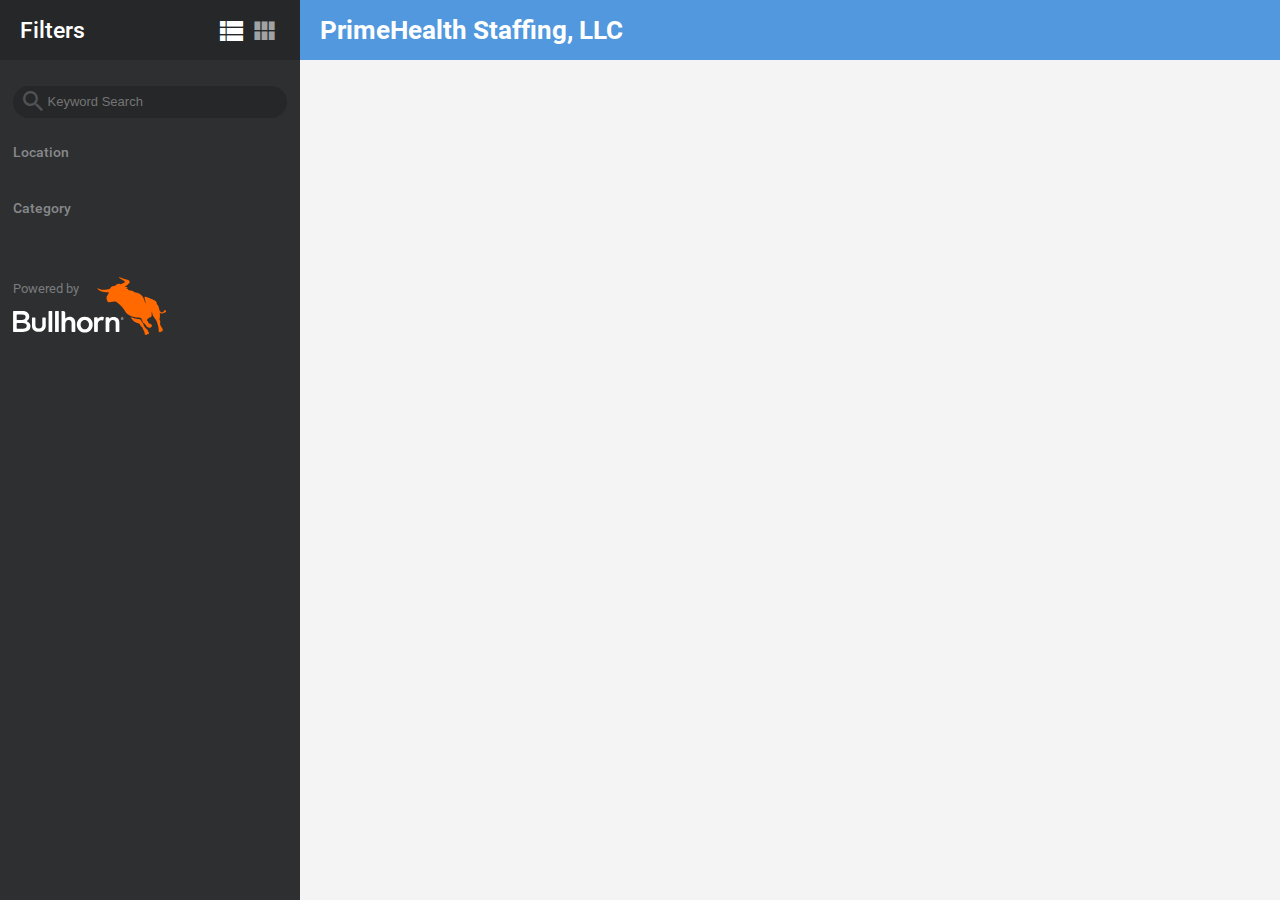
<file: careerportal/career-portal-v2.7.0/index.html>
<!doctype html>
<html lang="en">
    <head>
        <meta charset="utf-8">
        <meta name="description" content="">
        <meta http-equiv="X-UA-Compatible" content="IE=edge,chrome=1"/>
        <meta name="viewport" content="width=device-width, initial-scale=1, maximum-scale=1">
        <title>Career Portal</title>

        <link rel="stylesheet" href="styles/vendor.css">

        <link rel="stylesheet" href="styles/app.css">
    </head>
    <body>

        <!-- Main Application Tag (Angular2 Ready :)) -->
        <main></main>



        <script src="scripts/vendor.js"></script>

        <script src="scripts/app.js"></script>
    </body>
</html>
</file>
<file: careerportal/career-portal-v2.7.0/styles/vendor.css>
/*
 * angular-tooltips
 * 1.0.10
 * 
 * Angular.js tooltips module.
 * http://720kb.github.io/angular-tooltips
 * 
 * MIT license
 * Sat Apr 30 2016
 */
tooltip._bottom tip tip-arrow,tooltip._top tip tip-arrow{border-left:6px solid transparent;border-right:6px solid transparent;left:50%;margin-left:-6px}._exradicated-tooltip{position:absolute;display:block;opacity:1;z-index:999}tooltip{display:inline-block;position:relative}@-webkit-keyframes animate-tooltip{0%{opacity:0}50%{opacity:.5}60%{opacity:.8}70%{opacity:.9}90%{opacity:1}}@-moz-keyframes animate-tooltip{0%{opacity:0}50%{opacity:.5}60%{opacity:.8}70%{opacity:.9}90%{opacity:1}}@-ms-keyframes animate-tooltip{tooltip 0%{opacity:0}tooltip 50%{opacity:.5}tooltip 60%{opacity:.8}tooltip 70%{opacity:.9}tooltip 90%{opacity:1}}@keyframes animate-tooltip{0%{opacity:0}50%{opacity:.5}60%{opacity:.8}70%{opacity:.9}90%{opacity:1}}tooltip._multiline{display:block}tooltip._slow._ready tip{animation:animate-tooltip .65s}tooltip._fast._ready tip{animation:animate-tooltip .15s}tooltip._steady._ready tip{animation:animate-tooltip .35s}tooltip tip{border-radius:3px;background:rgba(0,0,0,.85);color:#fff;display:none;line-height:normal;max-width:500px;min-width:100px;opacity:0;padding:8px 16px;position:absolute;text-align:center;width:auto;will-change:top,left,bottom,right}tooltip tip._hidden{display:block;visibility:hidden}tooltip.active:not(._force-hidden) tip{display:block;opacity:1;z-index:999}tooltip tip-tip{font-size:.95em}tooltip tip-tip._large{font-size:1.1em}tooltip tip-tip._small{font-size:.8em}tooltip._top tip{left:50%;top:-9px;-webkit-transform:translateX(-50%) translateY(-100%);transform:translateX(-50%) translateY(-100%)}tooltip._top tip tip-arrow{border-top:6px solid rgba(0,0,0,.85);content:'';height:0;position:absolute;top:100%;width:0}tooltip._bottom tip{right:50%;top:100%;-webkit-transform:translateX(50%) translateY(9px);transform:translateX(50%) translateY(9px)}tooltip._bottom tip tip-arrow{border-bottom:6px solid rgba(0,0,0,.85);bottom:100%;content:'';height:0;position:absolute;width:0}tooltip._left tip tip-arrow,tooltip._right tip tip-arrow{border-bottom:6px solid transparent;border-top:6px solid transparent;content:'';height:0;margin-top:-6px;position:absolute;top:50%;width:0}tooltip._right tip{left:100%;top:50%;-webkit-transform:translateX(9px) translateY(-50%);transform:translateX(9px) translateY(-50%)}tooltip._right tip tip-arrow{border-right:6px solid rgba(0,0,0,.85);right:100%}tooltip._left tip{left:-9px;top:50%;-webkit-transform:translateX(-100%) translateY(-50%);transform:translateX(-100%) translateY(-50%)}tooltip._left tip tip-arrow{border-left:6px solid rgba(0,0,0,.85);left:100%}tip-tip #close-button{cursor:pointer;float:right;left:8%;margin-top:-7%;padding:3px;position:relative}
/*# sourceMappingURL=angular-tooltips.css.map */

/* Generated by grunt-webfont */
/* Based on https://github.com/endtwist/fontcustom/blob/master/lib/fontcustom/templates/fontcustom.css */


@font-face {
	font-family:"Bullhorn-Glyphicons";
	src:url("Bullhorn-Glyphicons.eot?a541fc3fbbf296956e1b9c7becf01609");
	src:url("Bullhorn-Glyphicons.eot?#iefix") format("embedded-opentype"),
		url("Bullhorn-Glyphicons.woff?a541fc3fbbf296956e1b9c7becf01609") format("woff"),
		url("Bullhorn-Glyphicons.ttf?a541fc3fbbf296956e1b9c7becf01609") format("truetype");
	font-weight:normal;
	font-style:normal;
}


/* Bootstrap Overrides */
[class^="bhi-"]:before,
[class*=" bhi-"]:before {
	font-family:"Bullhorn-Glyphicons";
	display:inline-block;
	vertical-align:middle;
	line-height:1;
	font-weight:normal;
	font-style:normal;
	speak:none;
	text-decoration:inherit;
	text-transform:none;
	text-rendering:auto;
	-webkit-font-smoothing:antialiased;
	-moz-osx-font-smoothing:grayscale;
}



/* Icons */


.bhi-activity:before {
	content:"\f101";
}



.bhi-add-appointment:before {
	content:"\f102";
}



.bhi-add-file:before {
	content:"\f103";
}



.bhi-add-note:before {
	content:"\f104";
}



.bhi-add-o:before {
	content:"\f105";
}



.bhi-add-thin:before {
	content:"\f106";
}



.bhi-add:before {
	content:"\f107";
}



.bhi-addcard:before {
	content:"\f108";
}



.bhi-appointment:before {
	content:"\f109";
}



.bhi-arrow-down:before {
	content:"\f10a";
}



.bhi-arrow-left-h:before {
	content:"\f10b";
}



.bhi-arrow-left:before {
	content:"\f10c";
}



.bhi-arrow-right-h:before {
	content:"\f10d";
}



.bhi-arrow-right:before {
	content:"\f10e";
}



.bhi-arrow-up:before {
	content:"\f10f";
}



.bhi-attach:before {
	content:"\f110";
}



.bhi-back-office:before {
	content:"\f111";
}



.bhi-bell:before {
	content:"\f112";
}



.bhi-board:before {
	content:"\f113";
}



.bhi-calendar:before {
	content:"\f114";
}



.bhi-candidate-circle:before {
	content:"\f115";
}



.bhi-candidate:before {
	content:"\f116";
}



.bhi-canvas:before {
	content:"\f117";
}



.bhi-category-tags:before {
	content:"\f118";
}



.bhi-caution-o:before {
	content:"\f119";
}



.bhi-caution:before {
	content:"\f11a";
}



.bhi-certification:before {
	content:"\f11b";
}



.bhi-chart-bar:before {
	content:"\f11c";
}



.bhi-chart-donut:before {
	content:"\f11d";
}



.bhi-chart-funnel:before {
	content:"\f11e";
}



.bhi-chart-line:before {
	content:"\f11f";
}



.bhi-chart-pie-o:before {
	content:"\f120";
}



.bhi-chart-pie:before {
	content:"\f121";
}



.bhi-check-o:before {
	content:"\f122";
}



.bhi-check:before {
	content:"\f123";
}



.bhi-checkbox-add:before {
	content:"\f124";
}



.bhi-checkbox-empty:before {
	content:"\f125";
}



.bhi-checkbox-filled:before {
	content:"\f126";
}



.bhi-checkbox-indeterminate:before {
	content:"\f127";
}



.bhi-circle-o:before {
	content:"\f128";
}



.bhi-circle:before {
	content:"\f129";
}



.bhi-clipboard:before {
	content:"\f12a";
}



.bhi-clock-arrow:before {
	content:"\f12b";
}



.bhi-clock:before {
	content:"\f12c";
}



.bhi-close-o:before {
	content:"\f12d";
}



.bhi-close:before {
	content:"\f12e";
}



.bhi-coffee:before {
	content:"\f12f";
}



.bhi-collapse:before {
	content:"\f130";
}



.bhi-columns:before {
	content:"\f131";
}



.bhi-comment-o:before {
	content:"\f132";
}



.bhi-comment:before {
	content:"\f133";
}



.bhi-company-circle:before {
	content:"\f134";
}



.bhi-company:before {
	content:"\f135";
}



.bhi-compass:before {
	content:"\f136";
}



.bhi-complex:before {
	content:"\f137";
}



.bhi-configure-o:before {
	content:"\f138";
}



.bhi-configure:before {
	content:"\f139";
}



.bhi-convert:before {
	content:"\f13a";
}



.bhi-custom-objects:before {
	content:"\f13b";
}



.bhi-dashboard-o:before {
	content:"\f13c";
}



.bhi-dashboard:before {
	content:"\f13d";
}



.bhi-day:before {
	content:"\f13e";
}



.bhi-delete-o:before {
	content:"\f13f";
}



.bhi-delete:before {
	content:"\f140";
}



.bhi-desktop:before {
	content:"\f141";
}



.bhi-download:before {
	content:"\f142";
}



.bhi-dropzone:before {
	content:"\f143";
}



.bhi-duplicate:before {
	content:"\f144";
}



.bhi-edit-o:before {
	content:"\f145";
}



.bhi-edit:before {
	content:"\f146";
}



.bhi-education:before {
	content:"\f147";
}



.bhi-email-autoadd:before {
	content:"\f148";
}



.bhi-email:before {
	content:"\f149";
}



.bhi-engagement:before {
	content:"\f14a";
}



.bhi-evening:before {
	content:"\f14b";
}



.bhi-expand:before {
	content:"\f14c";
}



.bhi-external:before {
	content:"\f14d";
}



.bhi-facebook-o:before {
	content:"\f14e";
}



.bhi-facebook:before {
	content:"\f14f";
}



.bhi-fasterfind:before {
	content:"\f150";
}



.bhi-file:before {
	content:"\f151";
}



.bhi-filter:before {
	content:"\f152";
}



.bhi-flag:before {
	content:"\f153";
}



.bhi-flagged-email:before {
	content:"\f154";
}



.bhi-funnel:before {
	content:"\f155";
}



.bhi-google:before {
	content:"\f156";
}



.bhi-home:before {
	content:"\f157";
}



.bhi-idea:before {
	content:"\f158";
}



.bhi-inactive:before {
	content:"\f159";
}



.bhi-inbound-call:before {
	content:"\f15a";
}



.bhi-inbox:before {
	content:"\f15b";
}



.bhi-industry:before {
	content:"\f15c";
}



.bhi-info-o:before {
	content:"\f15d";
}



.bhi-info:before {
	content:"\f15e";
}



.bhi-interview:before {
	content:"\f15f";
}



.bhi-job-circle:before {
	content:"\f160";
}



.bhi-job:before {
	content:"\f161";
}



.bhi-lead-circle:before {
	content:"\f162";
}



.bhi-lead:before {
	content:"\f163";
}



.bhi-link:before {
	content:"\f164";
}



.bhi-linkedin-f:before {
	content:"\f165";
}



.bhi-linkedin-o:before {
	content:"\f166";
}



.bhi-linkedin:before {
	content:"\f167";
}



.bhi-list-o:before {
	content:"\f168";
}



.bhi-list:before {
	content:"\f169";
}



.bhi-location-o:before {
	content:"\f16a";
}



.bhi-location:before {
	content:"\f16b";
}



.bhi-lock:before {
	content:"\f16c";
}



.bhi-logout:before {
	content:"\f16d";
}



.bhi-menu-o:before {
	content:"\f16e";
}



.bhi-menu:before {
	content:"\f16f";
}



.bhi-missed-call:before {
	content:"\f170";
}



.bhi-mobile:before {
	content:"\f171";
}



.bhi-more:before {
	content:"\f172";
}



.bhi-morning:before {
	content:"\f173";
}



.bhi-move:before {
	content:"\f174";
}



.bhi-news:before {
	content:"\f175";
}



.bhi-next:before {
	content:"\f176";
}



.bhi-no-data:before {
	content:"\f177";
}



.bhi-note:before {
	content:"\f178";
}



.bhi-notes:before {
	content:"\f179";
}



.bhi-nps:before {
	content:"\f17a";
}



.bhi-opportunity-circle:before {
	content:"\f17b";
}



.bhi-opportunity:before {
	content:"\f17c";
}



.bhi-organize:before {
	content:"\f17d";
}



.bhi-outbound-call:before {
	content:"\f17e";
}



.bhi-outbound-email:before {
	content:"\f17f";
}



.bhi-overview:before {
	content:"\f180";
}



.bhi-person-circle:before {
	content:"\f181";
}



.bhi-person:before {
	content:"\f182";
}



.bhi-phone:before {
	content:"\f183";
}



.bhi-pin:before {
	content:"\f184";
}



.bhi-plus:before {
	content:"\f185";
}



.bhi-preview:before {
	content:"\f186";
}



.bhi-previous:before {
	content:"\f187";
}



.bhi-print:before {
	content:"\f188";
}



.bhi-projects:before {
	content:"\f189";
}



.bhi-publish:before {
	content:"\f18a";
}



.bhi-pulse:before {
	content:"\f18b";
}



.bhi-question-o:before {
	content:"\f18c";
}



.bhi-question:before {
	content:"\f18d";
}



.bhi-radio-empty:before {
	content:"\f18e";
}



.bhi-radio-filled:before {
	content:"\f18f";
}



.bhi-refresh-o:before {
	content:"\f190";
}



.bhi-refresh:before {
	content:"\f191";
}



.bhi-reply:before {
	content:"\f192";
}



.bhi-report:before {
	content:"\f193";
}



.bhi-republish:before {
	content:"\f194";
}



.bhi-resume:before {
	content:"\f195";
}



.bhi-save:before {
	content:"\f196";
}



.bhi-search-menu:before {
	content:"\f197";
}



.bhi-search-question:before {
	content:"\f198";
}



.bhi-search:before {
	content:"\f199";
}



.bhi-send:before {
	content:"\f19a";
}



.bhi-sendout:before {
	content:"\f19b";
}



.bhi-share:before {
	content:"\f19c";
}



.bhi-slideout:before {
	content:"\f19d";
}



.bhi-sms:before {
	content:"\f19e";
}



.bhi-sort-asc:before {
	content:"\f19f";
}



.bhi-sort-desc:before {
	content:"\f1a0";
}



.bhi-sortable:before {
	content:"\f1a1";
}



.bhi-source:before {
	content:"\f1a2";
}



.bhi-star-circle:before {
	content:"\f1a3";
}



.bhi-star-o-circle:before {
	content:"\f1a4";
}



.bhi-star-o:before {
	content:"\f1a5";
}



.bhi-star:before {
	content:"\f1a6";
}



.bhi-times:before {
	content:"\f1a7";
}



.bhi-tools:before {
	content:"\f1a8";
}



.bhi-trending-down:before {
	content:"\f1a9";
}



.bhi-trending-up:before {
	content:"\f1aa";
}



.bhi-twitter-f:before {
	content:"\f1ab";
}



.bhi-twitter-o:before {
	content:"\f1ac";
}



.bhi-twitter:before {
	content:"\f1ad";
}



.bhi-upload:before {
	content:"\f1ae";
}



.bhi-user-o:before {
	content:"\f1af";
}



.bhi-user:before {
	content:"\f1b0";
}



.bhi-users:before {
	content:"\f1b1";
}



.bhi-view-list:before {
	content:"\f1b2";
}



.bhi-view-module:before {
	content:"\f1b3";
}



.bhi-viewall:before {
	content:"\f1b4";
}


/*! normalize.css v5.0.0 | MIT License | github.com/necolas/normalize.css */

/**
 * 1. Change the default font family in all browsers (opinionated).
 * 2. Correct the line height in all browsers.
 * 3. Prevent adjustments of font size after orientation changes in
 *    IE on Windows Phone and in iOS.
 */

/* Document
   ========================================================================== */

html {
  font-family: sans-serif; /* 1 */
  line-height: 1.15; /* 2 */
  -ms-text-size-adjust: 100%; /* 3 */
  -webkit-text-size-adjust: 100%; /* 3 */
}

/* Sections
   ========================================================================== */

/**
 * Remove the margin in all browsers (opinionated).
 */

body {
  margin: 0;
}

/**
 * Add the correct display in IE 9-.
 */

article,
aside,
footer,
header,
nav,
section {
  display: block;
}

/**
 * Correct the font size and margin on `h1` elements within `section` and
 * `article` contexts in Chrome, Firefox, and Safari.
 */

h1 {
  font-size: 2em;
  margin: 0.67em 0;
}

/* Grouping content
   ========================================================================== */

/**
 * Add the correct display in IE 9-.
 * 1. Add the correct display in IE.
 */

figcaption,
figure,
main { /* 1 */
  display: block;
}

/**
 * Add the correct margin in IE 8.
 */

figure {
  margin: 1em 40px;
}

/**
 * 1. Add the correct box sizing in Firefox.
 * 2. Show the overflow in Edge and IE.
 */

hr {
  box-sizing: content-box; /* 1 */
  height: 0; /* 1 */
  overflow: visible; /* 2 */
}

/**
 * 1. Correct the inheritance and scaling of font size in all browsers.
 * 2. Correct the odd `em` font sizing in all browsers.
 */

pre {
  font-family: monospace, monospace; /* 1 */
  font-size: 1em; /* 2 */
}

/* Text-level semantics
   ========================================================================== */

/**
 * 1. Remove the gray background on active links in IE 10.
 * 2. Remove gaps in links underline in iOS 8+ and Safari 8+.
 */

a {
  background-color: transparent; /* 1 */
  -webkit-text-decoration-skip: objects; /* 2 */
}

/**
 * Remove the outline on focused links when they are also active or hovered
 * in all browsers (opinionated).
 */

a:active,
a:hover {
  outline-width: 0;
}

/**
 * 1. Remove the bottom border in Firefox 39-.
 * 2. Add the correct text decoration in Chrome, Edge, IE, Opera, and Safari.
 */

abbr[title] {
  border-bottom: none; /* 1 */
  text-decoration: underline; /* 2 */
  text-decoration: underline dotted; /* 2 */
}

/**
 * Prevent the duplicate application of `bolder` by the next rule in Safari 6.
 */

b,
strong {
  font-weight: inherit;
}

/**
 * Add the correct font weight in Chrome, Edge, and Safari.
 */

b,
strong {
  font-weight: bolder;
}

/**
 * 1. Correct the inheritance and scaling of font size in all browsers.
 * 2. Correct the odd `em` font sizing in all browsers.
 */

code,
kbd,
samp {
  font-family: monospace, monospace; /* 1 */
  font-size: 1em; /* 2 */
}

/**
 * Add the correct font style in Android 4.3-.
 */

dfn {
  font-style: italic;
}

/**
 * Add the correct background and color in IE 9-.
 */

mark {
  background-color: #ff0;
  color: #000;
}

/**
 * Add the correct font size in all browsers.
 */

small {
  font-size: 80%;
}

/**
 * Prevent `sub` and `sup` elements from affecting the line height in
 * all browsers.
 */

sub,
sup {
  font-size: 75%;
  line-height: 0;
  position: relative;
  vertical-align: baseline;
}

sub {
  bottom: -0.25em;
}

sup {
  top: -0.5em;
}

/* Embedded content
   ========================================================================== */

/**
 * Add the correct display in IE 9-.
 */

audio,
video {
  display: inline-block;
}

/**
 * Add the correct display in iOS 4-7.
 */

audio:not([controls]) {
  display: none;
  height: 0;
}

/**
 * Remove the border on images inside links in IE 10-.
 */

img {
  border-style: none;
}

/**
 * Hide the overflow in IE.
 */

svg:not(:root) {
  overflow: hidden;
}

/* Forms
   ========================================================================== */

/**
 * 1. Change the font styles in all browsers (opinionated).
 * 2. Remove the margin in Firefox and Safari.
 */

button,
input,
optgroup,
select,
textarea {
  font-family: sans-serif; /* 1 */
  font-size: 100%; /* 1 */
  line-height: 1.15; /* 1 */
  margin: 0; /* 2 */
}

/**
 * Show the overflow in IE.
 * 1. Show the overflow in Edge.
 */

button,
input { /* 1 */
  overflow: visible;
}

/**
 * Remove the inheritance of text transform in Edge, Firefox, and IE.
 * 1. Remove the inheritance of text transform in Firefox.
 */

button,
select { /* 1 */
  text-transform: none;
}

/**
 * 1. Prevent a WebKit bug where (2) destroys native `audio` and `video`
 *    controls in Android 4.
 * 2. Correct the inability to style clickable types in iOS and Safari.
 */

button,
html [type="button"], /* 1 */
[type="reset"],
[type="submit"] {
  -webkit-appearance: button; /* 2 */
}

/**
 * Remove the inner border and padding in Firefox.
 */

button::-moz-focus-inner,
[type="button"]::-moz-focus-inner,
[type="reset"]::-moz-focus-inner,
[type="submit"]::-moz-focus-inner {
  border-style: none;
  padding: 0;
}

/**
 * Restore the focus styles unset by the previous rule.
 */

button:-moz-focusring,
[type="button"]:-moz-focusring,
[type="reset"]:-moz-focusring,
[type="submit"]:-moz-focusring {
  outline: 1px dotted ButtonText;
}

/**
 * Change the border, margin, and padding in all browsers (opinionated).
 */

fieldset {
  border: 1px solid #c0c0c0;
  margin: 0 2px;
  padding: 0.35em 0.625em 0.75em;
}

/**
 * 1. Correct the text wrapping in Edge and IE.
 * 2. Correct the color inheritance from `fieldset` elements in IE.
 * 3. Remove the padding so developers are not caught out when they zero out
 *    `fieldset` elements in all browsers.
 */

legend {
  box-sizing: border-box; /* 1 */
  color: inherit; /* 2 */
  display: table; /* 1 */
  max-width: 100%; /* 1 */
  padding: 0; /* 3 */
  white-space: normal; /* 1 */
}

/**
 * 1. Add the correct display in IE 9-.
 * 2. Add the correct vertical alignment in Chrome, Firefox, and Opera.
 */

progress {
  display: inline-block; /* 1 */
  vertical-align: baseline; /* 2 */
}

/**
 * Remove the default vertical scrollbar in IE.
 */

textarea {
  overflow: auto;
}

/**
 * 1. Add the correct box sizing in IE 10-.
 * 2. Remove the padding in IE 10-.
 */

[type="checkbox"],
[type="radio"] {
  box-sizing: border-box; /* 1 */
  padding: 0; /* 2 */
}

/**
 * Correct the cursor style of increment and decrement buttons in Chrome.
 */

[type="number"]::-webkit-inner-spin-button,
[type="number"]::-webkit-outer-spin-button {
  height: auto;
}

/**
 * 1. Correct the odd appearance in Chrome and Safari.
 * 2. Correct the outline style in Safari.
 */

[type="search"] {
  -webkit-appearance: textfield; /* 1 */
  outline-offset: -2px; /* 2 */
}

/**
 * Remove the inner padding and cancel buttons in Chrome and Safari on macOS.
 */

[type="search"]::-webkit-search-cancel-button,
[type="search"]::-webkit-search-decoration {
  -webkit-appearance: none;
}

/**
 * 1. Correct the inability to style clickable types in iOS and Safari.
 * 2. Change font properties to `inherit` in Safari.
 */

::-webkit-file-upload-button {
  -webkit-appearance: button; /* 1 */
  font: inherit; /* 2 */
}

/* Interactive
   ========================================================================== */

/*
 * Add the correct display in IE 9-.
 * 1. Add the correct display in Edge, IE, and Firefox.
 */

details, /* 1 */
menu {
  display: block;
}

/*
 * Add the correct display in all browsers.
 */

summary {
  display: list-item;
}

/* Scripting
   ========================================================================== */

/**
 * Add the correct display in IE 9-.
 */

canvas {
  display: inline-block;
}

/**
 * Add the correct display in IE.
 */

template {
  display: none;
}

/* Hidden
   ========================================================================== */

/**
 * Add the correct display in IE 10-.
 */

[hidden] {
  display: none;
}

@font-face {
  font-family: 'Roboto';
  src:  url('../fonts/Roboto-Thin.eot');
  src:  local('Roboto Thin'),
        local('Roboto-Thin'),
        url('../fonts/Roboto-Thin.eot?#iefix') format('embedded-opentype'),
        url('../fonts/Roboto-Thin.woff2') format('woff2'),
        url('../fonts/Roboto-Thin.woff') format('woff'),
        url('../fonts/Roboto-Thin.ttf') format('truetype'),
        url('../fonts/Roboto-Thin.svg#Roboto') format('svg');
  font-weight: 100;
  font-style: normal;
}

@font-face {
  font-family: 'Roboto-Thin';
  src:  url('../fonts/Roboto-Thin.eot');
  src:  local('Roboto Thin'),
        local('Roboto-Thin'),
        url('../fonts/Roboto-Thin.eot?#iefix') format('embedded-opentype'),
        url('../fonts/Roboto-Thin.woff2') format('woff2'),
        url('../fonts/Roboto-Thin.woff') format('woff'),
        url('../fonts/Roboto-Thin.ttf') format('truetype'),
        url('../fonts/Roboto-Thin.svg#Roboto') format('svg');
}

@font-face {
  font-family: 'Roboto';
  src:  url('../fonts/Roboto-ThinItalic.eot');
  src:  local('Roboto ThinItalic'),
        local('Roboto-ThinItalic'),
        url('../fonts/Roboto-ThinItalic.eot?#iefix') format('embedded-opentype'),
        url('../fonts/Roboto-ThinItalic.woff2') format('woff2'),
        url('../fonts/Roboto-ThinItalic.woff') format('woff'),
        url('../fonts/Roboto-ThinItalic.ttf') format('truetype'),
        url('../fonts/Roboto-ThinItalic.svg#Roboto') format('svg');
  font-weight: 100;
  font-style: italic;
}

@font-face {
  font-family: 'Roboto-ThinItalic';
  src:  url('../fonts/Roboto-ThinItalic.eot');
  src:  local('Roboto ThinItalic'),
        local('Roboto-ThinItalic'),
        url('../fonts/Roboto-ThinItalic.eot?#iefix') format('embedded-opentype'),
        url('../fonts/Roboto-ThinItalic.woff2') format('woff2'),
        url('../fonts/Roboto-ThinItalic.woff') format('woff'),
        url('../fonts/Roboto-ThinItalic.ttf') format('truetype'),
        url('../fonts/Roboto-ThinItalic.svg#Roboto') format('svg');
}

@font-face {
  font-family: 'Roboto';
  src:  url('../fonts/Roboto-Light.eot');
  src:  local('Roboto Light'),
        local('Roboto-Light'),
        url('../fonts/Roboto-Light.eot?#iefix') format('embedded-opentype'),
        url('../fonts/Roboto-Light.woff2') format('woff2'),
        url('../fonts/Roboto-Light.woff') format('woff'),
        url('../fonts/Roboto-Light.ttf') format('truetype'),
        url('../fonts/Roboto-Light.svg#Roboto') format('svg');
  font-weight: 300;
  font-style: normal;
}

@font-face {
  font-family: 'Roboto-Light';
  src:  url('../fonts/Roboto-Light.eot');
  src:  local('Roboto Light'),
        local('Roboto-Light'),
        url('../fonts/Roboto-Light.eot?#iefix') format('embedded-opentype'),
        url('../fonts/Roboto-Light.woff2') format('woff2'),
        url('../fonts/Roboto-Light.woff') format('woff'),
        url('../fonts/Roboto-Light.ttf') format('truetype'),
        url('../fonts/Roboto-Light.svg#Roboto') format('svg');
}

@font-face {
  font-family: 'Roboto';
  src:  url('../fonts/Roboto-LightItalic.eot');
  src:  local('Roboto LightItalic'),
        local('Roboto-LightItalic'),
        url('../fonts/Roboto-LightItalic.eot?#iefix') format('embedded-opentype'),
        url('../fonts/Roboto-LightItalic.woff2') format('woff2'),
        url('../fonts/Roboto-LightItalic.woff') format('woff'),
        url('../fonts/Roboto-LightItalic.ttf') format('truetype'),
        url('../fonts/Roboto-LightItalic.svg#Roboto') format('svg');
  font-weight: 300;
  font-style: italic;
}

@font-face {
  font-family: 'Roboto-LightItalic';
  src:  url('../fonts/Roboto-LightItalic.eot');
  src:  local('Roboto LightItalic'),
        local('Roboto-LightItalic'),
        url('../fonts/Roboto-LightItalic.eot?#iefix') format('embedded-opentype'),
        url('../fonts/Roboto-LightItalic.woff2') format('woff2'),
        url('../fonts/Roboto-LightItalic.woff') format('woff'),
        url('../fonts/Roboto-LightItalic.ttf') format('truetype'),
        url('../fonts/Roboto-LightItalic.svg#Roboto') format('svg');
}

@font-face {
  font-family: 'Roboto';
  src:  url('../fonts/Roboto-Regular.eot');
  src:  local('Roboto Regular'),
        local('Roboto-Regular'),
        url('../fonts/Roboto-Regular.eot?#iefix') format('embedded-opentype'),
        url('../fonts/Roboto-Regular.woff2') format('woff2'),
        url('../fonts/Roboto-Regular.woff') format('woff'),
        url('../fonts/Roboto-Regular.ttf') format('truetype'),
        url('../fonts/Roboto-Regular.svg#Roboto') format('svg');
  font-weight: 400;
  font-style: normal;
}

@font-face {
  font-family: 'Roboto-Regular';
  src:  url('../fonts/Roboto-Regular.eot');
  src:  local('Roboto Regular'),
        local('Roboto-Regular'),
        url('../fonts/Roboto-Regular.eot?#iefix') format('embedded-opentype'),
        url('../fonts/Roboto-Regular.woff2') format('woff2'),
        url('../fonts/Roboto-Regular.woff') format('woff'),
        url('../fonts/Roboto-Regular.ttf') format('truetype'),
        url('../fonts/Roboto-Regular.svg#Roboto') format('svg');
}

@font-face {
  font-family: 'Roboto';
  src:  url('../fonts/Roboto-RegularItalic.eot');
  src:  local('Roboto RegularItalic'),
        local('Roboto-RegularItalic'),
        url('../fonts/Roboto-RegularItalic.eot?#iefix') format('embedded-opentype'),
        url('../fonts/Roboto-RegularItalic.woff2') format('woff2'),
        url('../fonts/Roboto-RegularItalic.woff') format('woff'),
        url('../fonts/Roboto-RegularItalic.ttf') format('truetype'),
        url('../fonts/Roboto-RegularItalic.svg#Roboto') format('svg');
  font-weight: 400;
  font-style: italic;
}

@font-face {
  font-family: 'Roboto-RegularItalic';
  src:  url('../fonts/Roboto-RegularItalic.eot');
  src:  local('Roboto RegularItalic'),
        local('Roboto-RegularItalic'),
        url('../fonts/Roboto-RegularItalic.eot?#iefix') format('embedded-opentype'),
        url('../fonts/Roboto-RegularItalic.woff2') format('woff2'),
        url('../fonts/Roboto-RegularItalic.woff') format('woff'),
        url('../fonts/Roboto-RegularItalic.ttf') format('truetype'),
        url('../fonts/Roboto-RegularItalic.svg#Roboto') format('svg');
}

@font-face {
  font-family: 'Roboto';
  src:  url('../fonts/Roboto-Medium.eot');
  src:  local('Roboto Medium'),
        local('Roboto-Medium'),
        url('../fonts/Roboto-Medium.eot?#iefix') format('embedded-opentype'),
        url('../fonts/Roboto-Medium.woff2') format('woff2'),
        url('../fonts/Roboto-Medium.woff') format('woff'),
        url('../fonts/Roboto-Medium.ttf') format('truetype'),
        url('../fonts/Roboto-Medium.svg#Roboto') format('svg');
  font-weight: 500;
  font-style: normal;
}

@font-face {
  font-family: 'Roboto-Medium';
  src:  url('../fonts/Roboto-Medium.eot');
  src:  local('Roboto Medium'),
        local('Roboto-Medium'),
        url('../fonts/Roboto-Medium.eot?#iefix') format('embedded-opentype'),
        url('../fonts/Roboto-Medium.woff2') format('woff2'),
        url('../fonts/Roboto-Medium.woff') format('woff'),
        url('../fonts/Roboto-Medium.ttf') format('truetype'),
        url('../fonts/Roboto-Medium.svg#Roboto') format('svg');
}

@font-face {
  font-family: 'Roboto';
  src:  url('../fonts/Roboto-MediumItalic.eot');
  src:  local('Roboto MediumItalic'),
        local('Roboto-MediumItalic'),
        url('../fonts/Roboto-MediumItalic.eot?#iefix') format('embedded-opentype'),
        url('../fonts/Roboto-MediumItalic.woff2') format('woff2'),
        url('../fonts/Roboto-MediumItalic.woff') format('woff'),
        url('../fonts/Roboto-MediumItalic.ttf') format('truetype'),
        url('../fonts/Roboto-MediumItalic.svg#Roboto') format('svg');
  font-weight: 500;
  font-style: italic;
}

@font-face {
  font-family: 'Roboto-MediumItalic';
  src:  url('../fonts/Roboto-MediumItalic.eot');
  src:  local('Roboto MediumItalic'),
        local('Roboto-MediumItalic'),
        url('../fonts/Roboto-MediumItalic.eot?#iefix') format('embedded-opentype'),
        url('../fonts/Roboto-MediumItalic.woff2') format('woff2'),
        url('../fonts/Roboto-MediumItalic.woff') format('woff'),
        url('../fonts/Roboto-MediumItalic.ttf') format('truetype'),
        url('../fonts/Roboto-MediumItalic.svg#Roboto') format('svg');
}

@font-face {
  font-family: 'Roboto';
  src:  url('../fonts/Roboto-Bold.eot');
  src:  local('Roboto Bold'),
        local('Roboto-Bold'),
        url('../fonts/Roboto-Bold.eot?#iefix') format('embedded-opentype'),
        url('../fonts/Roboto-Bold.woff2') format('woff2'),
        url('../fonts/Roboto-Bold.woff') format('woff'),
        url('../fonts/Roboto-Bold.ttf') format('truetype'),
        url('../fonts/Roboto-Bold.svg#Roboto') format('svg');
  font-weight: 700;
  font-style: normal;
}

@font-face {
  font-family: 'Roboto-Bold';
  src:  url('../fonts/Roboto-Bold.eot');
  src:  local('Roboto Bold'),
        local('Roboto-Bold'),
        url('../fonts/Roboto-Bold.eot?#iefix') format('embedded-opentype'),
        url('../fonts/Roboto-Bold.woff2') format('woff2'),
        url('../fonts/Roboto-Bold.woff') format('woff'),
        url('../fonts/Roboto-Bold.ttf') format('truetype'),
        url('../fonts/Roboto-Bold.svg#Roboto') format('svg');
}

@font-face {
  font-family: 'Roboto';
  src:  url('../fonts/Roboto-BoldItalic.eot');
  src:  local('Roboto BoldItalic'),
        local('Roboto-BoldItalic'),
        url('../fonts/Roboto-BoldItalic.eot?#iefix') format('embedded-opentype'),
        url('../fonts/Roboto-BoldItalic.woff2') format('woff2'),
        url('../fonts/Roboto-BoldItalic.woff') format('woff'),
        url('../fonts/Roboto-BoldItalic.ttf') format('truetype'),
        url('../fonts/Roboto-BoldItalic.svg#Roboto') format('svg');
  font-weight: 700;
  font-style: italic;
}

@font-face {
  font-family: 'Roboto-BoldItalic';
  src:  url('../fonts/Roboto-BoldItalic.eot');
  src:  local('Roboto BoldItalic'),
        local('Roboto-BoldItalic'),
        url('../fonts/Roboto-BoldItalic.eot?#iefix') format('embedded-opentype'),
        url('../fonts/Roboto-BoldItalic.woff2') format('woff2'),
        url('../fonts/Roboto-BoldItalic.woff') format('woff'),
        url('../fonts/Roboto-BoldItalic.ttf') format('truetype'),
        url('../fonts/Roboto-BoldItalic.svg#Roboto') format('svg');
}

@font-face {
  font-family: 'Roboto';
  src:  url('../fonts/Roboto-Black.eot');
  src:  local('Roboto Black'),
        local('Roboto-Black'),
        url('../fonts/Roboto-Black.eot?#iefix') format('embedded-opentype'),
        url('../fonts/Roboto-Black.woff2') format('woff2'),
        url('../fonts/Roboto-Black.woff') format('woff'),
        url('../fonts/Roboto-Black.ttf') format('truetype'),
        url('../fonts/Roboto-Black.svg#Roboto') format('svg');
  font-weight: 900;
  font-style: normal;
}

@font-face {
  font-family: 'Roboto-Black';
  src:  url('../fonts/Roboto-Black.eot');
  src:  local('Roboto Black'),
        local('Roboto-Black'),
        url('../fonts/Roboto-Black.eot?#iefix') format('embedded-opentype'),
        url('../fonts/Roboto-Black.woff2') format('woff2'),
        url('../fonts/Roboto-Black.woff') format('woff'),
        url('../fonts/Roboto-Black.ttf') format('truetype'),
        url('../fonts/Roboto-Black.svg#Roboto') format('svg');
}

@font-face {
  font-family: 'Roboto';
  src:  url('../fonts/Roboto-BlackItalic.eot');
  src:  local('Roboto BlackItalic'),
        local('Roboto-BlackItalic'),
        url('../fonts/Roboto-BlackItalic.eot?#iefix') format('embedded-opentype'),
        url('../fonts/Roboto-BlackItalic.woff2') format('woff2'),
        url('../fonts/Roboto-BlackItalic.woff') format('woff'),
        url('../fonts/Roboto-BlackItalic.ttf') format('truetype'),
        url('../fonts/Roboto-BlackItalic.svg#Roboto') format('svg');
  font-weight: 900;
  font-style: italic;
}

@font-face {
  font-family: 'Roboto-BlackItalic';
  src:  url('../fonts/Roboto-BlackItalic.eot');
  src:  local('Roboto BlackItalic'),
        local('Roboto-BlackItalic'),
        url('../fonts/Roboto-BlackItalic.eot?#iefix') format('embedded-opentype'),
        url('../fonts/Roboto-BlackItalic.woff2') format('woff2'),
        url('../fonts/Roboto-BlackItalic.woff') format('woff'),
        url('../fonts/Roboto-BlackItalic.ttf') format('truetype'),
        url('../fonts/Roboto-BlackItalic.svg#Roboto') format('svg');
}
</file>
<file: careerportal/career-portal-v2.7.0/styles/app.css>
/* Do not remove this comments bellow. It's the markers used by wiredep to inject
   sass dependencies when defined in the bower.json of your dependencies */
/* Do not remove this comments bellow. It's the markers used by gulp-inject to inject
   all your sass files automatically */
.fade {
  opacity: 1;
  visibility: visible; }
  .fade.ng-enter, .fade.ng-leave {
    -webkit-transition: opacity 0.2s ease-in-out;
    transition: opacity 0.2s ease-in-out; }
  .fade.ng-enter, .fade.ng-leave-active {
    opacity: 0;
    visibility: hidden; }
  .fade.ng-enter-active, .fade.ng-leave {
    opacity: 1; }

@-webkit-keyframes slide-up {
  0% {
    -webkit-transform: translateY(500px);
            transform: translateY(500px);
    opacity: 0; }
  40% {
    -webkit-transform: translateY(-5px);
            transform: translateY(-5px); }
  60% {
    opacity: 1; } }

@keyframes slide-up {
  0% {
    -webkit-transform: translateY(500px);
            transform: translateY(500px);
    opacity: 0; }
  40% {
    -webkit-transform: translateY(-5px);
            transform: translateY(-5px); }
  60% {
    opacity: 1; } }

.slide-up {
  -webkit-animation: slide-up 0.4s ease-in-out;
          animation: slide-up 0.4s ease-in-out; }

.slide-up-item {
  -webkit-transform: translateY(0);
          transform: translateY(0);
  opacity: 1; }
  .slide-up-item.ng-enter {
    -webkit-transition: all 250ms ease-in-out;
    transition: all 250ms ease-in-out; }
  .slide-up-item.ng-enter, .slide-up-item.ng-move, .slide-up-item.ng-leave-active {
    -webkit-transform: translateY(50px);
            transform: translateY(50px);
    opacity: 0; }
  .slide-up-item.ng-enter-active, .slide-up-item.ng-leave {
    -webkit-transform: translateY(0);
            transform: translateY(0);
    opacity: 1; }
  .slide-up-item.ng-leave {
    -webkit-transform: translateY(50px);
            transform: translateY(50px);
    opacity: 0; }
  .slide-up-item.ng-leave-stagger, .slide-up-item.ng-enter-stagger {
    -webkit-transition-delay: 0.1s;
            transition-delay: 0.1s;
    -webkit-transition-duration: 0s;
            transition-duration: 0s; }

.slide-down-item.ng-move, .slide-down-item.ng-enter, .slide-down-item.ng-leave {
  -webkit-transition: all linear 0.2s;
  transition: all linear 0.2s; }

.slide-down-item.ng-leave.ng-leave-active, .slide-down-item.ng-move, .slide-down-item.ng-enter {
  opacity: 0;
  max-height: 0; }

.slide-down-item.ng-leave, .slide-down-item.ng-move.ng-move-active, .slide-down-item.ng-enter.ng-enter-active {
  opacity: 1;
  max-height: 40px; }

@media print {
  html {
    overflow: visible !important;
    height: initial; }
    html > body {
      overflow: visible !important;
      height: initial; }
      html > body section.overview-open {
        overflow: visible !important; }
        html > body section.overview-open > section.portal {
          overflow: visible !important; }
          html > body section.overview-open > section.portal aside.sidebar {
            display: none; }
          html > body section.overview-open > section.portal section.main {
            overflow: visible !important; }
            html > body section.overview-open > section.portal section.main > header button[name="filters-menu"],
            html > body section.overview-open > section.portal section.main > header button[name="over-arrow-back"] {
              display: none; }
      html > body section.fade {
        overflow: visible !important;
        height: auto; }
        html > body section.fade > section.job-detail {
          overflow: visible !important;
          -webkit-box-orient: vertical;
          -webkit-box-direction: normal;
              -ms-flex-direction: column;
                  flex-direction: column; }
          html > body section.fade > section.job-detail > div.description {
            -webkit-box-ordinal-group: 3;
                -ms-flex-order: 2;
                    order: 2;
            overflow: visible !important; }
            html > body section.fade > section.job-detail > div.description .job-actions {
              display: none; }
      html > body button.bhi-arrow-back {
        display: none; }
      html > body div.apply {
        width: 100%; }
        html > body div.apply .apply,
        html > body div.apply .break,
        html > body div.apply .btn-li-lg,
        html > body div.apply .category-filter,
        html > body div.apply .related-jobs,
        html > body div.apply hr {
          display: none !important; } }

section.job-detail {
  padding: 0; }
  @media only screen and (min-width: 992px) {
    section.job-detail {
      padding: 1.5em;
      display: -webkit-box;
      display: -ms-flexbox;
      display: flex;
      -webkit-box-orient: horizontal;
      -webkit-box-direction: normal;
          -ms-flex-direction: row;
              flex-direction: row; } }
  section.job-detail > div.description {
    padding-left: 2em;
    padding-right: 2em;
    background-color: inherit;
    -webkit-box-shadow: none;
            box-shadow: none; }
    @media only screen and (min-width: 992px) {
      section.job-detail > div.description {
        margin-right: 1.5em;
        -webkit-box-ordinal-group: 2;
            -ms-flex-order: 1;
                order: 1;
        -webkit-box-flex: 1;
            -ms-flex: 1;
                flex: 1;
        background-color: #FFFFFF;
        -webkit-box-shadow: 0 1px 3px rgba(0, 0, 0, 0.15);
                box-shadow: 0 1px 3px rgba(0, 0, 0, 0.15); } }
    @media only screen and (min-width: 992px) {
      section.job-detail > div.description > div.job-heading {
        display: -webkit-box;
        display: -ms-flexbox;
        display: flex;
        -webkit-box-orient: horizontal;
        -webkit-box-direction: normal;
            -ms-flex-direction: row;
                flex-direction: row;
        -webkit-box-align: center;
            -ms-flex-align: center;
                align-items: center; } }
    section.job-detail > div.description > div.job-heading > h2 {
      font-size: 1.6em;
      font-weight: 500;
      display: none; }
      @media only screen and (min-width: 992px) {
        section.job-detail > div.description > div.job-heading > h2 {
          display: inline-block;
          -webkit-box-ordinal-group: 2;
              -ms-flex-order: 1;
                  order: 1; } }
    section.job-detail > div.description > div.job-heading > span.fill {
      -webkit-box-ordinal-group: 3;
          -ms-flex-order: 2;
              order: 2;
      display: none; }
      @media only screen and (min-width: 992px) {
        section.job-detail > div.description > div.job-heading > span.fill {
          display: inline-block; } }
    section.job-detail > div.description > div.job-heading > div.job-actions {
      display: -webkit-box;
      display: -ms-flexbox;
      display: flex;
      -webkit-box-orient: horizontal;
      -webkit-box-direction: normal;
          -ms-flex-direction: row;
              flex-direction: row;
      -webkit-box-align: center;
          -ms-flex-align: center;
              align-items: center;
      -webkit-box-pack: start;
          -ms-flex-pack: start;
              justify-content: flex-start; }
      @media only screen and (min-width: 992px) {
        section.job-detail > div.description > div.job-heading > div.job-actions {
          -webkit-box-ordinal-group: 4;
              -ms-flex-order: 3;
                  order: 3; } }
      section.job-detail > div.description > div.job-heading > div.job-actions > button {
        border: none;
        background: transparent;
        margin: 0 1em 0 0;
        font-size: 1.1em;
        color: #6b6d71;
        -webkit-box-ordinal-group: 2;
            -ms-flex-order: 1;
                order: 1;
        white-space: nowrap; }
        @media only screen and (min-width: 992px) {
          section.job-detail > div.description > div.job-heading > div.job-actions > button {
            -webkit-box-ordinal-group: 3;
                -ms-flex-order: 2;
                    order: 2;
            margin: 0 1em; } }
        section.job-detail > div.description > div.job-heading > div.job-actions > button > i {
          margin-right: 5px;
          font-size: 1.3em; }
        section.job-detail > div.description > div.job-heading > div.job-actions > button[name="share"] {
          padding-left: 0; }
          @media only screen and (min-width: 992px) {
            section.job-detail > div.description > div.job-heading > div.job-actions > button[name="share"] {
              display: inline-block; } }
      section.job-detail > div.description > div.job-heading > div.job-actions > div.share-outlets {
        border-left: 1px solid transparent;
        padding-right: 20px;
        -webkit-box-ordinal-group: 3;
            -ms-flex-order: 2;
                order: 2;
        white-space: nowrap; }
        @media only screen and (min-width: 992px) {
          section.job-detail > div.description > div.job-heading > div.job-actions > div.share-outlets {
            -webkit-box-ordinal-group: 2;
                -ms-flex-order: 1;
                    order: 1;
            border-left: none;
            border-right: 1px solid transparent; } }
        section.job-detail > div.description > div.job-heading > div.job-actions > div.share-outlets a:nth-child(1) {
          -webkit-transition-delay: 400ms;
                  transition-delay: 400ms; }
        section.job-detail > div.description > div.job-heading > div.job-actions > div.share-outlets a:nth-child(2) {
          -webkit-transition-delay: 300ms;
                  transition-delay: 300ms; }
        section.job-detail > div.description > div.job-heading > div.job-actions > div.share-outlets a:nth-child(3) {
          -webkit-transition-delay: 200ms;
                  transition-delay: 200ms; }
        section.job-detail > div.description > div.job-heading > div.job-actions > div.share-outlets a:nth-child(4) {
          -webkit-transition-delay: 100ms;
                  transition-delay: 100ms; }
        section.job-detail > div.description > div.job-heading > div.job-actions > div.share-outlets > a {
          font-size: 1.3em;
          padding: 5px 10px;
          -webkit-box-sizing: border-box;
                  box-sizing: border-box;
          display: inline-block;
          opacity: 0;
          visibility: hidden;
          -webkit-transition: all 100ms ease;
          transition: all 100ms ease;
          -webkit-transform: translateX(15px);
                  transform: translateX(15px); }
      section.job-detail > div.description > div.job-heading > div.job-actions.share-open > button[name="share"] {
        color: #a7cbee; }
      section.job-detail > div.description > div.job-heading > div.job-actions.share-open > button[name="print"] {
        display: none; }
        @media only screen and (min-width: 992px) {
          section.job-detail > div.description > div.job-heading > div.job-actions.share-open > button[name="print"] {
            display: inline-block; } }
      section.job-detail > div.description > div.job-heading > div.job-actions.share-open > div.share-outlets {
        border-left: 1px solid #a7cbee; }
        @media only screen and (min-width: 992px) {
          section.job-detail > div.description > div.job-heading > div.job-actions.share-open > div.share-outlets {
            border-left: none;
            border-right: 1px solid #a7cbee; } }
        section.job-detail > div.description > div.job-heading > div.job-actions.share-open > div.share-outlets > a {
          opacity: 1;
          visibility: visible;
          -webkit-transform: translateX(0);
                  transform: translateX(0); }
    section.job-detail > div.description > div.job-details {
      word-wrap: break-word;
      line-height: 1.5em;
      margin-top: 1em; }
  section.job-detail > div.apply {
    margin-bottom: 1.5em;
    padding-top: 2em; }
    @media only screen and (min-width: 992px) {
      section.job-detail > div.apply {
        width: 30%;
        max-width: 450px;
        height: 100%;
        -webkit-box-ordinal-group: 3;
            -ms-flex-order: 2;
                order: 2; } }
    section.job-detail > div.apply div.alert {
      color: #245C7E;
      padding: 1em;
      margin: 1.5em 0 0;
      border-radius: .5em;
      margin-bottom: 1.5em; }
      section.job-detail > div.apply div.alert.info {
        border: solid thin #a5d3ee;
        background-color: #D0E8F6; }
    section.job-detail > div.apply span.break {
      position: relative;
      border-bottom: solid lightgray thin;
      display: block;
      margin: 2em 0; }
      section.job-detail > div.apply span.break > span {
        position: absolute;
        top: -.5em;
        text-align: center;
        width: 6%;
        color: grey;
        left: 46%;
        background-color: white;
        display: block; }
    section.job-detail > div.apply button.btn-li-lg {
      display: block;
      width: 99%;
      border: none;
      border-radius: .25em;
      padding: 0;
      margin: auto;
      margin-top: 1.5em;
      overflow: hidden;
      background: #0077B5;
      color: white;
      text-align: left;
      -webkit-transition: background-color 250ms;
      transition: background-color 250ms; }
      section.job-detail > div.apply button.btn-li-lg:hover, section.job-detail > div.apply button.btn-li-lg:active, section.job-detail > div.apply button.btn-li-lg:focus {
        background-color: #00669c; }
      section.job-detail > div.apply button.btn-li-lg.done, section.job-detail > div.apply button.btn-li-lg.loading {
        background-color: rgba(0, 119, 181, 0.75);
        color: rgba(255, 255, 255, 0.75); }
        section.job-detail > div.apply button.btn-li-lg.done > i, section.job-detail > div.apply button.btn-li-lg.loading > i {
          border-right-color: #0099e8; }
      section.job-detail > div.apply button.btn-li-lg > i {
        font-size: 2.5em;
        padding: .15em .25em;
        margin: 0 .25em 0 0;
        display: inline-block;
        height: 100%;
        border-right: solid thin #006091; }
      section.job-detail > div.apply button.btn-li-lg > span {
        position: relative;
        top: -.4em;
        font-size: 1.1em;
        font-weight: 600;
        padding: 0 1.5em 0 0; }
    section.job-detail > div.apply > div.send {
      margin-top: 1em;
      background-color: #F4F4F4;
      display: block;
      -webkit-box-shadow: rgba(0, 0, 0, 0.14902) 0 1px 0 0;
              box-shadow: rgba(0, 0, 0, 0.14902) 0 1px 0 0; }
      section.job-detail > div.apply > div.send > input.email {
        text-align: left;
        width: 73%;
        height: 35px;
        font-size: 19px;
        border: none;
        background-color: #F4F4F4;
        text-indent: 15px;
        padding: 0; }
      section.job-detail > div.apply > div.send > a.send {
        display: inline-block;
        width: 25%;
        cursor: pointer;
        border: none;
        background: #ACC72E;
        padding-top: 8px;
        text-align: center;
        height: 35px;
        color: #FFFFFF;
        text-transform: uppercase;
        font-weight: 400;
        font-size: 1.3em; }
        section.job-detail > div.apply > div.send > a.send:focus {
          outline: none; }
        section.job-detail > div.apply > div.send > a.send:hover {
          -webkit-box-shadow: 0 1px 3px rgba(0, 0, 0, 0.15);
                  box-shadow: 0 1px 3px rgba(0, 0, 0, 0.15); }
    section.job-detail > div.apply > .ios-upload-warning {
      text-align: center;
      padding-top: 25px;
      margin-top: 20px;
      margin-bottom: 42px;
      border-top: 1px solid #ddd; }
    section.job-detail > div.apply > .card-date {
      font-size: 0.9em; }
    section.job-detail > div.apply > .card-title-category > .card-title {
      margin-top: 0.7em; }
    section.job-detail > div.apply > .card-title-category > .card-category {
      color: #adafb0;
      margin-bottom: 1.3em; }
    section.job-detail > div.apply > .card-location, section.job-detail > div.apply > .card-type, section.job-detail > div.apply > .card-separator {
      color: #6c6f71;
      font-weight: 500;
      font-size: 1.1em; }
    section.job-detail > div.apply > button.apply {
      cursor: pointer;
      width: 100%;
      border: none;
      background: #ACC72E;
      color: #FFFFFF;
      padding: 0.5em;
      border-radius: 3px;
      text-transform: uppercase;
      font-weight: 300;
      font-size: 1.3em;
      margin-top: 1em; }
      section.job-detail > div.apply > button.apply:focus {
        outline: none; }
      section.job-detail > div.apply > button.apply:hover {
        -webkit-box-shadow: 0 1px 3px rgba(0, 0, 0, 0.15);
                box-shadow: 0 1px 3px rgba(0, 0, 0, 0.15); }
      section.job-detail > div.apply > button.apply.disabled {
        background-color: lightgray;
        margin-top: 1em; }
    section.job-detail > div.apply > hr {
      border: none;
      height: 1px;
      background: #E8E8E8;
      margin: 2em -0.5em;
      display: none; }
      @media only screen and (min-width: 992px) {
        section.job-detail > div.apply > hr {
          display: block; } }
    section.job-detail > div.apply > div.related-jobs {
      display: none; }
      @media only screen and (min-width: 992px) {
        section.job-detail > div.apply > div.related-jobs {
          display: block; } }
      section.job-detail > div.apply > div.related-jobs > h5 {
        font-size: 1.2em;
        font-weight: 400; }
      section.job-detail > div.apply > div.related-jobs > div.related-job {
        padding: 0 1em;
        margin-bottom: 1.5em; }
        section.job-detail > div.apply > div.related-jobs > div.related-job > a {
          font-size: 1.2em;
          font-weight: 500;
          max-width: 100%;
          display: inline-block;
          overflow: hidden;
          text-overflow: ellipsis;
          vertical-align: bottom;
          white-space: nowrap; }
        section.job-detail > div.apply > div.related-jobs > div.related-job > span.separator {
          font-size: 1.2em; }
        section.job-detail > div.apply > div.related-jobs > div.related-job > span.category {
          font-size: 1.1em;
          color: #3a3c3d;
          font-weight: 400; }
        section.job-detail > div.apply > div.related-jobs > div.related-job > span.location {
          margin-top: 0.2em;
          display: block;
          font-size: 1em;
          color: #a0a2a4;
          font-weight: 500; }
    section.job-detail > div.apply > a.category-filter {
      font-weight: 700;
      margin-bottom: 1em;
      display: none; }
      @media only screen and (min-width: 992px) {
        section.job-detail > div.apply > a.category-filter {
          display: block; } }
      section.job-detail > div.apply > a.category-filter > i {
        float: right; }

header.app {
  height: 60px;
  min-height: 60px;
  padding: 0 1.5em;
  text-align: center;
  background-color: #5198DE;
  color: #FFFFFF;
  z-index: 100; }
  @media only screen and (min-width: 992px) {
    header.app {
      text-align: left; } }
  header.app > label {
    display: inline-block;
    font-size: 2em;
    font-weight: 700;
    white-space: nowrap;
    text-overflow: ellipsis;
    overflow: hidden;
    line-height: 60px;
    width: 75%; }
  header.app > button {
    display: none;
    background: transparent;
    border: none;
    font-size: 1.8em;
    line-height: 60px;
    margin-right: 0.5em;
    padding: 0;
    position: absolute;
    left: 1em;
    top: 0; }
  header.app > button.toggle-filters {
    display: inline-block;
    z-index: 101;
    color: #FFFFFF; }
    header.app > button.toggle-filters > .badge {
      position: absolute;
      top: 15px;
      left: -7px;
      font-size: 12px;
      padding: 1px 5px;
      background-color: #da4453;
      border-radius: 50%;
      color: #FFFFFF;
      line-height: 1; }
    header.app > button.toggle-filters > .close {
      display: none; }
    @media only screen and (min-width: 992px) {
      header.app > button.toggle-filters {
        display: none; } }
  .show-nav header.app > button.toggle-filters > .close {
    display: block;
    color: #FFFFFF; }
  .show-nav header.app > button.toggle-filters > .open, .show-nav header.app > button.toggle-filters > .badge {
    display: none; }
  .overview-open header.app > button.toggle-filters {
    display: none; }
  .overview-open header.app > button.go-back {
    display: inline-block; }
    @media only screen and (min-width: 992px) {
      .overview-open header.app > button.go-back {
        display: none; } }

section.job-list {
  padding: 1.5em; }
  section.job-list > h4 {
    color: #cecece;
    font-size: 1.3em;
    font-weight: 500;
    margin: 0 0 1em; }
  section.job-list > p.load-more-data {
    text-align: center;
    margin: 0;
    font-size: 1.2em;
    cursor: pointer; }
  .list-view section.job-list div.cards {
    display: block; }
    .list-view section.job-list div.cards > div.card-wrapper {
      display: block; }
      .list-view section.job-list div.cards > div.card-wrapper > a.card {
        margin-bottom: 1.5em;
        overflow: hidden;
        cursor: pointer;
        display: block; }
        @media only screen and (min-width: 992px) {
          .list-view section.job-list div.cards > div.card-wrapper > a.card {
            display: -webkit-box;
            display: -ms-flexbox;
            display: flex;
            -webkit-box-orient: horizontal;
            -webkit-box-direction: normal;
                -ms-flex-flow: row wrap;
                    flex-flow: row wrap;
            -webkit-box-align: center;
                -ms-flex-align: center;
                    align-items: center; } }
        .list-view section.job-list div.cards > div.card-wrapper > a.card > i {
          -webkit-box-ordinal-group: 6;
              -ms-flex-order: 5;
                  order: 5;
          display: none; }
          @media only screen and (min-width: 992px) {
            .list-view section.job-list div.cards > div.card-wrapper > a.card > i {
              display: inline-block; } }
        .list-view section.job-list div.cards > div.card-wrapper > a.card > .card-date {
          display: none; }
          @media only screen and (min-width: 992px) {
            .list-view section.job-list div.cards > div.card-wrapper > a.card > .card-date {
              display: block;
              -webkit-box-flex: 1;
                  -ms-flex: 1;
                      flex: 1;
              color: #939597;
              font-weight: 500;
              font-size: 1.1em;
              -webkit-box-ordinal-group: 5;
                  -ms-flex-order: 4;
                      order: 4;
              text-align: center; } }
        .list-view section.job-list div.cards > div.card-wrapper > a.card > .card-title-category {
          display: block;
          width: 100%;
          margin-bottom: 0.25em; }
          @media only screen and (min-width: 992px) {
            .list-view section.job-list div.cards > div.card-wrapper > a.card > .card-title-category {
              width: 40%;
              margin-bottom: 0; } }
          .list-view section.job-list div.cards > div.card-wrapper > a.card > .card-title-category > .card-title {
            margin: 0 0 0.1em; }
          .list-view section.job-list div.cards > div.card-wrapper > a.card > .card-title-category > .card-category {
            font-size: 1.2em;
            margin: 0; }
        .list-view section.job-list div.cards > div.card-wrapper > a.card > .card-location, .list-view section.job-list div.cards > div.card-wrapper > a.card > .card-type {
          -webkit-box-flex: 1;
              -ms-flex: 1;
                  flex: 1;
          text-align: center; }
        @media only screen and (min-width: 992px) {
          .list-view section.job-list div.cards > div.card-wrapper > a.card > .card-separator {
            display: none; } }
        .list-view section.job-list div.cards > div.card-wrapper > a.card > .card-description {
          -webkit-box-ordinal-group: 7;
              -ms-flex-order: 6;
                  order: 6;
          width: 100%;
          margin-top: 1em;
          color: #606264;
          font-weight: 500;
          text-overflow: ellipsis;
          overflow: hidden;
          white-space: nowrap;
          display: none; }
          @media only screen and (min-width: 992px) {
            .list-view section.job-list div.cards > div.card-wrapper > a.card > .card-description {
              display: inline-block; } }
  .grid-view section.job-list div.cards {
    display: -webkit-box;
    display: -ms-flexbox;
    display: flex;
    -webkit-box-orient: horizontal;
    -webkit-box-direction: normal;
        -ms-flex-flow: row wrap;
            flex-flow: row wrap;
    -webkit-box-pack: start;
        -ms-flex-pack: start;
            justify-content: flex-start;
    margin-left: -0.75em;
    margin-right: -0.75em; }
    .grid-view section.job-list div.cards div.card-wrapper {
      width: 100%;
      padding-bottom: 1.5em; }
      @media only screen and (min-width: 768px) {
        .grid-view section.job-list div.cards div.card-wrapper {
          width: 50%;
          padding-right: 0.75em;
          padding-left: 0.75em; } }
      @media only screen and (min-width: 1200px) {
        .grid-view section.job-list div.cards div.card-wrapper {
          width: 33%; } }
      .grid-view section.job-list div.cards div.card-wrapper > a.card {
        width: 100%;
        background: #FFFFFF;
        padding: 1em;
        overflow: hidden;
        cursor: pointer;
        display: block;
        min-height: 365px; }
        .grid-view section.job-list div.cards div.card-wrapper > a.card > i {
          display: none; }
        .grid-view section.job-list div.cards div.card-wrapper > a.card > .card-description {
          margin-top: 1em;
          color: #606264;
          line-height: 1.5em;
          font-weight: 500;
          display: block;
          word-break: break-all;
          text-overflow: ellipsis;
          height: 16em;
          overflow: hidden;
          position: relative; }
          .grid-view section.job-list div.cards div.card-wrapper > a.card > .card-description:after {
            content: "";
            text-align: right;
            position: absolute;
            bottom: 0;
            right: 0;
            width: 70%;
            height: 1.2em;
            background: -webkit-gradient(linear, left top, right top, from(rgba(255, 255, 255, 0)), to(#FFFFFF));
            background: linear-gradient(to right, rgba(255, 255, 255, 0), #FFFFFF 100%);
            pointer-events: none; }

section.portal {
  position: relative;
  overflow: hidden;
  display: -webkit-box;
  display: -ms-flexbox;
  display: flex;
  -webkit-box-orient: horizontal;
  -webkit-box-direction: normal;
      -ms-flex-direction: row;
          flex-direction: row;
  height: 100%;
  width: 100%; }
  section.portal > .portal-canvas {
    width: 100%;
    height: 100%;
    position: relative;
    -webkit-transition: .3s ease all;
    transition: .3s ease all;
    -webkit-backface-visibility: hidden;
            backface-visibility: hidden; }
    section.portal > .portal-canvas.show-nav {
      -webkit-transform: translateX(80%);
              transform: translateX(80%);
      -webkit-transform: translateZ(0) translateX(80%);
              transform: translateZ(0) translateX(80%);
      -webkit-transform: translate3d(80%, 0, 0);
              transform: translate3d(80%, 0, 0); }
      @media only screen and (min-width: 768px) {
        section.portal > .portal-canvas.show-nav {
          -webkit-transform: translateX(300px);
                  transform: translateX(300px);
          -webkit-transform: translateZ(0) translateX(300px);
                  transform: translateZ(0) translateX(300px);
          -webkit-transform: translate3d(300px, 0, 0);
                  transform: translate3d(300px, 0, 0); } }
    section.portal > .portal-canvas > section.main {
      height: 100%;
      -webkit-transition: padding-left 0.2s ease-in-out;
      transition: padding-left 0.2s ease-in-out; }
      @media only screen and (min-width: 992px) {
        section.portal > .portal-canvas > section.main {
          padding-left: 300px; }
          .overview-open section.portal > .portal-canvas > section.main {
            padding-left: 50px; } }
      section.portal > .portal-canvas > section.main > section.fade {
        height: calc(100% - 60px);
        overflow: auto; }

.modal-container {
  position: absolute;
  width: 100%;
  height: 100%;
  top: 0;
  right: 0;
  bottom: 0;
  left: 0;
  background: rgba(0, 0, 0, 0.7);
  z-index: 1000;
  overflow-y: auto; }
  .modal-container .required {
    color: #da4453;
    font-size: 1.2em; }
  .modal-container > div.modal {
    display: block;
    margin: auto;
    height: 100%;
    width: 100%;
    background: #FFFFFF;
    -webkit-box-shadow: 0 1px 10px rgba(0, 0, 0, 0.35);
            box-shadow: 0 1px 10px rgba(0, 0, 0, 0.35);
    overflow: hidden;
    position: relative;
    pointer-events: auto; }
    @media only screen and (min-width: 768px) {
      .modal-container > div.modal {
        max-width: 500px;
        margin: 80px auto;
        height: auto; }
        .modal-container > div.modal.success {
          max-width: 500px !important; } }
    @media screen and (max-height: 700px) and (min-width: 992px) {
      .modal-container > div.modal {
        margin: 0 auto;
        /* IE 9 */
        -webkit-transform: scale(0.85);
        /* Safari */
        transform: scale(0.85);
        /* Firefox, Opera, Chrome */ } }
    .modal-container > div.modal.success {
      height: auto;
      margin: 80px auto;
      max-width: 300px; }
    .modal-container > div.modal > header {
      background: #5198DE;
      padding: 0.5em 3em 1.3em 1em;
      display: block;
      color: #FFFFFF;
      height: auto;
      position: relative;
      text-align: left; }
      @media only screen and (min-width: 768px) {
        .modal-container > div.modal > header {
          padding: 1em 3em 2em 2em; } }
      .modal-container > div.modal > header > section > h2 {
        font-size: 1.8em;
        margin: 0.5em 0 0.2em;
        white-space: nowrap;
        overflow: hidden;
        text-overflow: ellipsis; }
      .modal-container > div.modal > header > section > h3 {
        margin-bottom: 0; }
      .modal-container > div.modal > header > section > span {
        font-size: 1.1em;
        font-weight: 500; }
        .modal-container > div.modal > header > section > span.category {
          display: block;
          color: #a7cbee;
          font-size: 1.3em;
          font-weight: 700;
          margin-bottom: 1.2em; }
        .modal-container > div.modal > header > section > span.location, .modal-container > div.modal > header > section > span.separator, .modal-container > div.modal > header > section > span.type {
          color: #3D5668; }
      .modal-container > div.modal > header > section > i.close {
        position: absolute;
        top: 0.5em;
        right: 0.5em;
        cursor: pointer;
        color: #91beea;
        font-size: 2em; }
        @media only screen and (min-width: 768px) {
          .modal-container > div.modal > header > section > i.close {
            display: none; } }
      .modal-container > div.modal > header > section.success {
        text-align: center; }
    .modal-container > div.modal > div.main {
      padding: 1em;
      overflow: auto;
      height: calc(100% - 60px - 120px); }
      @media only screen and (min-width: 768px) {
        .modal-container > div.modal > div.main {
          padding: 2em;
          height: auto; } }
      .modal-container > div.modal > div.main section div.tooltip-info {
        top: 0;
        left: 0;
        width: 100%;
        height: 100%;
        background: rgba(0, 0, 0, 0.4);
        z-index: 1010; }
        .modal-container > div.modal > div.main section div.tooltip-info .tooltip-modal {
          display: block;
          width: 100%;
          max-width: 33em;
          position: absolute;
          top: 50%;
          left: 50%;
          -webkit-transform: translate(-50%, -50%);
                  transform: translate(-50%, -50%);
          padding: 2em 3em 2em 2em;
          background: #FFFFFF;
          border: grey;
          border-radius: 3px;
          -webkit-box-shadow: 0 1px 10px rgba(0, 0, 0, 0.35);
                  box-shadow: 0 1px 10px rgba(0, 0, 0, 0.35);
          z-index: 999;
          overflow-y: auto;
          max-height: 550px; }
          .modal-container > div.modal > div.main section div.tooltip-info .tooltip-modal > p {
            margin: 0; }
          .modal-container > div.modal > div.main section div.tooltip-info .tooltip-modal > ul {
            margin-left: -1.5em !important; }
          .modal-container > div.modal > div.main section div.tooltip-info .tooltip-modal > div.tooltip-info-closer {
            position: absolute;
            top: 0;
            right: 0;
            height: 46px;
            width: 46px; }
            .modal-container > div.modal > div.main section div.tooltip-info .tooltip-modal > div.tooltip-info-closer > i {
              height: 100%;
              width: 100%;
              text-align: center;
              line-height: 46px;
              font-size: 1.2em;
              display: block;
              cursor: pointer; }
      .modal-container > div.modal > div.main section form.apply-form div.form-field {
        margin: 1em 0; }
        @media only screen and (min-width: 992px) {
          .modal-container > div.modal > div.main section form.apply-form div.form-field {
            margin: 2em 0; } }
        .modal-container > div.modal > div.main section form.apply-form div.form-field div.input {
          display: -webkit-box;
          display: -ms-flexbox;
          display: flex;
          -webkit-box-orient: horizontal;
          -webkit-box-direction: normal;
              -ms-flex-direction: row;
                  flex-direction: row;
          -webkit-box-align: center;
              -ms-flex-align: center;
                  align-items: center; }
          .modal-container > div.modal > div.main section form.apply-form div.form-field div.input input,
          .modal-container > div.modal > div.main section form.apply-form div.form-field div.input select {
            color: #797c7e;
            padding: 0.5em; }
            .modal-container > div.modal > div.main section form.apply-form div.form-field div.input input.ng-invalid.ng-valid-required,
            .modal-container > div.modal > div.main section form.apply-form div.form-field div.input select.ng-invalid.ng-valid-required {
              color: #da4453; }
            .modal-container > div.modal > div.main section form.apply-form div.form-field div.input input[type="email"], .modal-container > div.modal > div.main section form.apply-form div.form-field div.input input[type="text"],
            .modal-container > div.modal > div.main section form.apply-form div.form-field div.input select[type="email"],
            .modal-container > div.modal > div.main section form.apply-form div.form-field div.input select[type="text"] {
              border: none;
              border-bottom: 1px solid #cecece;
              -webkit-transition: border-bottom 0.2s ease-in-out;
              transition: border-bottom 0.2s ease-in-out; }
              .modal-container > div.modal > div.main section form.apply-form div.form-field div.input input[type="email"]:focus, .modal-container > div.modal > div.main section form.apply-form div.form-field div.input input[type="text"]:focus,
              .modal-container > div.modal > div.main section form.apply-form div.form-field div.input select[type="email"]:focus,
              .modal-container > div.modal > div.main section form.apply-form div.form-field div.input select[type="text"]:focus {
                border-bottom: 1px solid #5198DE; }
          .modal-container > div.modal > div.main section form.apply-form div.form-field div.input.eeoc {
            -webkit-box-orient: vertical;
            -webkit-box-direction: normal;
                -ms-flex-direction: column;
                    flex-direction: column; }
            .modal-container > div.modal > div.main section form.apply-form div.form-field div.input.eeoc > label {
              margin-bottom: 0.5em;
              text-align: left;
              width: 100%;
              font-size: 1.1em;
              color: #797c7e; }
            .modal-container > div.modal > div.main section form.apply-form div.form-field div.input.eeoc select {
              border-color: #cecece; }
              .modal-container > div.modal > div.main section form.apply-form div.form-field div.input.eeoc select:focus {
                outline: none;
                border-color: #5198DE; }
            .modal-container > div.modal > div.main section form.apply-form div.form-field div.input.eeoc fieldset {
              width: 100%;
              border-radius: 3px;
              border-color: rgba(0, 0, 0, 0.1); }
            .modal-container > div.modal > div.main section form.apply-form div.form-field div.input.eeoc .eeoc-checkbox {
              display: -webkit-box;
              display: -ms-flexbox;
              display: flex;
              -webkit-box-align: center;
                  -ms-flex-align: center;
                      align-items: center;
              -webkit-box-pack: start;
                  -ms-flex-pack: start;
                      justify-content: flex-start;
              height: 36px; }
              .modal-container > div.modal > div.main section form.apply-form div.form-field div.input.eeoc .eeoc-checkbox input[type="checkbox"] {
                margin-top: 0;
                -ms-flex-negative: 0;
                    flex-shrink: 0;
                width: initial;
                height: 36px; }
              .modal-container > div.modal > div.main section form.apply-form div.form-field div.input.eeoc .eeoc-checkbox label {
                height: 36px;
                line-height: 36px;
                padding-left: 10px;
                -webkit-box-flex: 1;
                    -ms-flex: 1;
                        flex: 1;
                width: 100%; }
        .modal-container > div.modal > div.main section form.apply-form div.form-field.upload-container {
          border: 1px solid #5198DE;
          color: #5198DE;
          border-radius: 3px;
          background: transparent;
          text-align: center;
          position: relative;
          cursor: pointer;
          font-size: 1.2em;
          margin-top: 1em;
          margin-bottom: 1.6em;
          height: 50px; }
          .modal-container > div.modal > div.main section form.apply-form div.form-field.upload-container > i {
            line-height: 50px;
            font-size: 1.3em;
            padding-right: 0.5em; }
            .modal-container > div.modal > div.main section form.apply-form div.form-field.upload-container > i:before {
              vertical-align: inherit; }
          .modal-container > div.modal > div.main section form.apply-form div.form-field.upload-container > span {
            line-height: 50px;
            vertical-align: top; }
          .modal-container > div.modal > div.main section form.apply-form div.form-field.upload-container.valid {
            border-color: #ACC72E;
            color: #ACC72E; }
        .modal-container > div.modal > div.main section form.apply-form div.form-field:first-child {
          margin-top: 0; }
      .modal-container > div.modal > div.main section form.apply-form > div.upload-label {
        font-size: 1.1em;
        color: #797c7e; }
        .modal-container > div.modal > div.main section form.apply-form > div.upload-label > i {
          color: #606264; }
        .modal-container > div.modal > div.main section form.apply-form > div.upload-label > .error {
          margin-top: 0;
          float: right; }
      .modal-container > div.modal > div.main section.success {
        padding: 1em; }
      .modal-container > div.modal > div.main section select {
        width: 100%;
        overflow: hidden; }
      .modal-container > div.modal > div.main section input {
        color: #797c7e;
        width: 100%;
        margin-top: 1em; }
        .modal-container > div.modal > div.main section input.ng-invalid.ng-valid-required {
          color: #da4453; }
        .modal-container > div.modal > div.main section input[type="email"], .modal-container > div.modal > div.main section input[type="text"] {
          border: none;
          border-bottom: 1px solid #cecece;
          -webkit-transition: border-bottom 0.2s ease-in-out;
          transition: border-bottom 0.2s ease-in-out;
          padding: 0.5em; }
          .modal-container > div.modal > div.main section input[type="email"]:focus, .modal-container > div.modal > div.main section input[type="text"]:focus {
            border-bottom: 1px solid #5198DE; }
        .modal-container > div.modal > div.main section input.consent-checkbox {
          width: 40px; }
      .modal-container > div.modal > div.main section .consent-checkbox-label {
        color: #3D5668;
        font-weight: 500; }
      .modal-container > div.modal > div.main section textarea {
        width: 100%;
        resize: none;
        border: none;
        border-bottom: solid thin #CCC;
        padding: 0 0.75em;
        color: #797c7e; }
        .modal-container > div.modal > div.main section textarea:active, .modal-container > div.modal > div.main section textarea:focus, .modal-container > div.modal > div.main section textarea:hover {
          outline: none; }
        .modal-container > div.modal > div.main section textarea:focus {
          border-bottom-color: #5198DE; }
    .modal-container > div.modal footer {
      width: 100%;
      text-align: right;
      position: fixed;
      bottom: 0;
      left: 0;
      height: 50px;
      display: -webkit-box;
      display: -ms-flexbox;
      display: flex;
      -webkit-box-orient: horizontal;
      -webkit-box-direction: normal;
          -ms-flex-flow: row nowrap;
              flex-flow: row nowrap; }
      @media only screen and (min-width: 768px) {
        .modal-container > div.modal footer {
          position: relative; } }
      @media only screen and (min-width: 480px) {
        .modal-container > div.modal footer {
          position: relative; } }
      @media only screen and (min-width: 320px) {
        .modal-container > div.modal footer {
          position: relative; } }
      .modal-container > div.modal footer.success {
        text-align: right;
        padding-top: 0;
        display: inline-block;
        position: relative; }
        .modal-container > div.modal footer.success button {
          background-color: transparent !important;
          text-align: right;
          color: #5198DE !important; }
      .modal-container > div.modal footer button {
        text-transform: uppercase;
        line-height: 50px;
        font-size: 1.5em;
        border: none;
        width: 49%;
        font-weight: 700;
        -webkit-box-flex: 1;
            -ms-flex: 1;
                flex: 1; }
        .modal-container > div.modal footer button[name="cancel"], .modal-container > div.modal footer button[name="ok"] {
          color: #cecece;
          background: transparent;
          font-weight: 600;
          display: none; }
          @media only screen and (min-width: 768px) {
            .modal-container > div.modal footer button[name="cancel"], .modal-container > div.modal footer button[name="ok"] {
              display: inline-block; } }
        .modal-container > div.modal footer button[name="submit"] {
          color: #FFFFFF;
          background: #ACC72E;
          border-radius: 2px;
          width: 100%;
          font-weight: 700; }
          .modal-container > div.modal footer button[name="submit"] > i {
            float: right; }
        .modal-container > div.modal footer button[name="ok"] {
          -webkit-box-flex: 0;
              -ms-flex: 0;
                  flex: 0;
          float: right;
          color: #5198DE;
          font-size: 1em;
          width: 200px;
          display: inline-block; }
        .modal-container > div.modal footer button.disabled {
          background-color: lightgray; }

.error {
  display: block;
  color: #da4453;
  margin-left: 1.1em;
  margin-top: 0.3em; }
  .error.submit-error {
    margin-bottom: 1em; }

.accepted-formats ._720kb-tooltip-title {
  font-size: 0.8em; }

.accepted-formats ul {
  margin: 0.2em 0 0 1.1em;
  font-size: 0.9em;
  padding: 0; }

.loading {
  text-align: center; }
  .loading .loading-dot {
    display: inline-block;
    width: 5px;
    height: 5px;
    background: white;
    border-radius: 50%;
    -webkit-animation: loading 1.5s ease-in-out infinite;
            animation: loading 1.5s ease-in-out infinite; }
  .loading .loading-dot:nth-child(4n + 2) {
    -webkit-animation-delay: 0.3s;
            animation-delay: 0.3s; }
  .loading .loading-dot:nth-child(4n + 3) {
    -webkit-animation-delay: 0.6s;
            animation-delay: 0.6s; }

@-webkit-keyframes loading {
  0% {
    opacity: 1; }
  50% {
    opacity: 0.2; }
  100% {
    opacity: 1; } }

@keyframes loading {
  0% {
    opacity: 1; }
  50% {
    opacity: 0.2; }
  100% {
    opacity: 1; } }

aside {
  z-index: 125;
  height: 100%;
  width: 80%;
  min-width: 80%;
  position: absolute;
  top: 0;
  left: -80%;
  background-color: #2E2F30;
  color: #FFFFFF;
  -webkit-box-orient: vertical;
  -webkit-box-direction: normal;
      -ms-flex-direction: column;
          flex-direction: column;
  -webkit-transition: all 0.2s ease-in-out;
  transition: all 0.2s ease-in-out; }
  @media only screen and (min-width: 768px) {
    aside {
      width: 300px;
      min-width: 300px;
      left: -300px; } }
  @media only screen and (min-width: 992px) {
    aside {
      display: -webkit-box;
      display: -ms-flexbox;
      display: flex;
      position: inherit;
      float: left;
      left: 0; } }
  aside > header {
    background-color: #252728;
    height: 60px;
    display: -webkit-box;
    display: -ms-flexbox;
    display: flex;
    -webkit-box-orient: horizontal;
    -webkit-box-direction: normal;
        -ms-flex-flow: row nowrap;
            flex-flow: row nowrap;
    -webkit-box-align: center;
        -ms-flex-align: center;
            align-items: center;
    padding: 0 1.5em; }
    aside > header > label {
      font-size: 1.8em;
      font-weight: 500;
      width: auto; }
    aside > header > div.button-container {
      -webkit-box-flex: 1;
          -ms-flex: 1;
              flex: 1;
      display: -webkit-box;
      display: -ms-flexbox;
      display: flex;
      -webkit-box-orient: horizontal;
      -webkit-box-direction: normal;
          -ms-flex-flow: row nowrap;
              flex-flow: row nowrap;
      -webkit-box-align: center;
          -ms-flex-align: center;
              align-items: center;
      -webkit-box-pack: end;
          -ms-flex-pack: end;
              justify-content: flex-end; }
      aside > header > div.button-container > button {
        background: transparent;
        border: none;
        color: #a0a2a4;
        padding: 5px;
        font-size: 1.8em;
        cursor: pointer;
        -webkit-transition: all 0.2s;
        transition: all 0.2s;
        margin-right: 0; }
        aside > header > div.button-container > button:focus {
          outline: none; }
        aside > header > div.button-container > button.active {
          color: #FFFFFF; }
  aside > section {
    -webkit-box-flex: 1;
        -ms-flex: 1;
            flex: 1;
    height: calc(100% - 60px);
    overflow: auto;
    padding: 1em; }
    aside > section > div.keyword-search {
      position: relative;
      margin: 1em 0 2em; }
      aside > section > div.keyword-search > label {
        position: absolute;
        top: 4px;
        left: 10px;
        font-size: 1.5em;
        color: #505255; }
      aside > section > div.keyword-search > button.clear-filter {
        position: absolute;
        top: 9px;
        right: 10px;
        padding: 0 5px;
        margin: 0;
        border: none;
        background: transparent;
        color: #FFFFFF; }
      aside > section > div.keyword-search > input.search {
        background-color: #252728 !important;
        border-radius: 50px;
        border-color: transparent;
        padding: 0.5em 2.5em;
        width: 100%;
        font-size: 1em;
        color: #eeeeef;
        -webkit-box-sizing: border-box;
                box-sizing: border-box; }
        aside > section > div.keyword-search > input.search:focus {
          outline: none; }
        aside > section > div.keyword-search > input.search::-ms-clear {
          display: none; }
    aside > section > section.filter-section {
      margin-bottom: 2em;
      display: -webkit-box;
      display: -ms-flexbox;
      display: flex;
      -webkit-box-orient: horizontal;
      -webkit-box-direction: normal;
          -ms-flex-flow: row wrap;
              flex-flow: row wrap;
      max-height: 370px;
      overflow: hidden; }
      aside > section > section.filter-section.active {
        max-height: inherit; }
      aside > section > section.filter-section > .filter-section-header {
        width: 100%;
        margin-bottom: 1em; }
        aside > section > section.filter-section > .filter-section-header > h4 {
          color: #86888b;
          font-size: 1.1em;
          font-weight: 500;
          display: inline-block;
          margin: 0; }
        aside > section > section.filter-section > .filter-section-header > button.clear-filter {
          padding: 0;
          margin: 0;
          border: none;
          background: transparent;
          float: right;
          color: #FFFFFF; }
      aside > section > section.filter-section > span.show-more {
        display: block;
        width: 100%;
        text-align: center;
        margin-top: 1em;
        cursor: pointer;
        color: #adafb0; }
      aside > section > section.filter-section > .filter-item {
        width: 100%;
        padding-bottom: 5px;
        padding-top: 8px;
        border-bottom: 1px solid #3a3c3d;
        color: #d4d5d6;
        display: -webkit-box;
        display: -ms-flexbox;
        display: flex;
        -webkit-box-orient: horizontal;
        -webkit-box-direction: normal;
            -ms-flex-direction: row;
                flex-direction: row;
        -webkit-box-align: center;
            -ms-flex-align: center;
                align-items: center; }
        aside > section > section.filter-section > .filter-item > label {
          -webkit-box-flex: 1;
              -ms-flex: 1;
                  flex: 1;
          font-size: 1.1em;
          cursor: pointer;
          padding-left: 1em;
          padding-right: 1em; }
        aside > section > section.filter-section > .filter-item > span {
          font-size: 1.1em; }
        aside > section > section.filter-section > .filter-item > input[type="checkbox"] {
          cursor: pointer;
          background: #535557;
          border: none;
          height: 15px;
          width: 15px;
          border-radius: 3px;
          -webkit-appearance: initial;
          display: inline-block;
          -webkit-transition: all 130ms ease-in-out;
          transition: all 130ms ease-in-out; }
          aside > section > section.filter-section > .filter-item > input[type="checkbox"]:focus {
            outline: none; }
          aside > section > section.filter-section > .filter-item > input[type="checkbox"]:checked {
            background: #5198DE; }
            aside > section > section.filter-section > .filter-item > input[type="checkbox"]:checked + label {
              color: #5198DE; }
    aside > section > section.credits {
      margin-top: 4em;
      color: #797c7e; }
      aside > section > section.credits span.powered-by {
        font-size: 1em; }
      aside > section > section.credits .bullhorn {
        display: block;
        position: relative;
        bottom: 20px;
        margin: 0; }
    aside > section > button[name="back-arrow"] {
      width: 46px;
      height: 100%;
      background: transparent;
      color: #FFFFFF;
      border: none;
      display: none; }
    aside > section::-webkit-scrollbar {
      width: 8px; }
    aside > section::-webkit-scrollbar-track {
      -webkit-box-shadow: none;
      border-radius: 0;
      background-color: #2E2F30; }
    aside > section::-webkit-scrollbar-thumb {
      border-radius: 0;
      -webkit-box-shadow: inset 1px 1px 6px #46474A;
      background-color: #46474A; }
  aside.show {
    display: block !important; }
  .overview-open aside {
    width: 50px;
    min-width: 50px; }
    .overview-open aside > header {
      display: none; }
    .overview-open aside > section {
      height: 100%;
      display: -webkit-box;
      display: -ms-flexbox;
      display: flex;
      -webkit-box-orient: vertical;
      -webkit-box-direction: normal;
          -ms-flex-direction: column;
              flex-direction: column;
      -webkit-box-align: center;
          -ms-flex-align: center;
              align-items: center;
      -webkit-box-pack: center;
          -ms-flex-pack: center;
              justify-content: center; }
      .overview-open aside > section > div.keyword-search, .overview-open aside > section > section.filter-section, .overview-open aside > section > section.credits {
        display: none; }
      .overview-open aside > section > button[name="back-arrow"] {
        display: block; }
      .overview-open aside > section > button[name="clear-all"] {
        display: none; }
    .overview-open aside:hover {
      cursor: pointer;
      background: #353738; }

html, body {
  -webkit-font-smoothing: antialiased;
  font-family: "Roboto";
  font-size: 13px;
  color: #46474A;
  height: 100%;
  width: 100%;
  margin: 0;
  padding: 0;
  overflow: hidden;
  background-color: #F4F4F4;
  -webkit-box-sizing: border-box;
          box-sizing: border-box; }
  html > section.main, body > section.main {
    height: 100%;
    width: 100%; }

*, *:before, *:after {
  -webkit-box-sizing: inherit;
          box-sizing: inherit; }

.fill {
  -webkit-box-flex: 1;
      -ms-flex: 1;
          flex: 1; }

._720kb-tooltip {
  z-index: 1001;
  visibility: hidden !important; }
  ._720kb-tooltip._720kb-tooltip-open {
    visibility: visible !important; }

input:focus, input:active {
  outline: none; }

button {
  cursor: pointer; }
  button:focus, button:active {
    outline: none; }

a {
  color: #5198DE;
  text-decoration: none;
  cursor: pointer; }
  a:visited, a:focus, a:active {
    color: #5198DE; }

.card {
  background: #FFFFFF;
  -webkit-box-shadow: 0 1px 3px rgba(0, 0, 0, 0.15);
          box-shadow: 0 1px 3px rgba(0, 0, 0, 0.15);
  padding: 1em; }
  .card > .card-date {
    font-size: 0.8em;
    font-weight: 500;
    color: #adafb0; }
  .card > .card-title-category > .card-title {
    font-size: 1.7em;
    font-weight: 500;
    overflow: hidden;
    text-overflow: ellipsis;
    margin-bottom: 0.2em;
    margin-top: 1em;
    white-space: nowrap;
    display: block;
    color: #5198DE;
    text-decoration: none; }
    .card > .card-title-category > .card-title:visited, .card > .card-title-category > .card-title:focus, .card > .card-title-category > .card-title:active {
      color: #5198DE; }
  .card > .card-title-category > .card-category {
    display: block;
    margin-bottom: 1em;
    font-size: 1.2em;
    color: #2E2F30;
    font-weight: 600; }
  .card > .card-location, .card > .card-type, .card > .card-separator {
    color: #939597;
    font-weight: 500;
    font-size: 1.1em; }

div.no-data-message {
  height: 100%;
  width: 100%;
  text-align: center; }
  div.no-data-message > h2 {
    font-size: 3.5em;
    font-weight: normal;
    color: #adafb0;
    margin: 10% 0 0.1em; }
  div.no-data-message > h3 {
    font-size: 2.5em;
    font-weight: normal;
    color: #adafb0;
    margin: 0 0 0.5em; }
  div.no-data-message > p {
    font-size: 1.3em; }

.clearfix:after {
  visibility: hidden;
  display: block;
  font-size: 0;
  content: " ";
  clear: both;
  height: 0; }

.mask {
  position: fixed;
  z-index: 100;
  top: 0;
  left: 0;
  overflow: hidden;
  width: 0;
  height: 0;
  background-color: #000;
  opacity: 0;
  -webkit-transition: opacity 0.3s, width 0s 0.3s, height 0s 0.3s;
  transition: opacity 0.3s, width 0s 0.3s, height 0s 0.3s; }
  .mask.active {
    width: 100%;
    height: 100%;
    opacity: 0.2;
    -webkit-transition: opacity 0.3s;
    transition: opacity 0.3s; }

/*# sourceMappingURL=[data-uri] */
</file>
